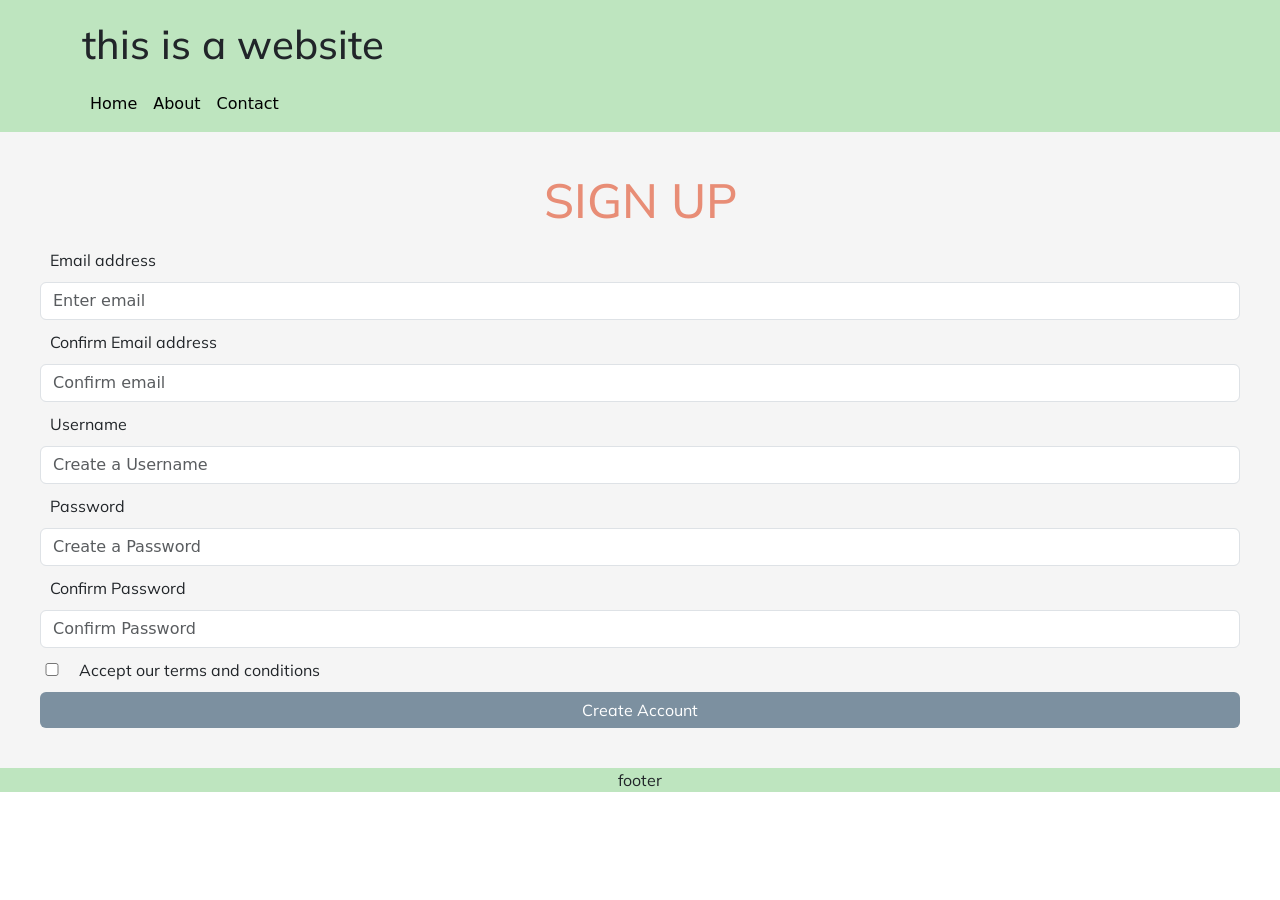
<file: final-project/index.html>
<!DOCTYPE HTML>
<html lang="en">
  <head>
    <meta charset="utf-8">
    <meta name="viewport" content="width=device-width, 
         initial-scale-1, shrink-to-fit=no">
    <title>final project
    </title>
    <link href="https://cdn.jsdelivr.net/npm/bootstrap@5.0.2/dist/css/bootstrap.min.css" rel="stylesheet" integrity="sha384-EVSTQN3/azprG1Anm3QDgpJLIm9Nao0Yz1ztcQTwFspd3yD65VohhpuuCOmLASjC" crossorigin="anonymous">
    <style>
      @import url('https://fonts.googleapis.com/css2?family=Mada&family=Maitree&family=Mulish:wght@900&display=swap');
    </style>
    <link href="https://cdnjs.cloudflare.com/ajax/libs/font-awesome/6.1.1/css/all.min.css" rel="stylesheet">
    <link rel="stylesheet" href="css/styles.css">
</head>

<body>
  <div class="top">
  <div class="container d-flex flex-column" > 
      <div class="row">
      <div class="col">    
      <h1 role="banner" aria-level="1" style="font-family: mulish;"> this is a website </h1>
  
  <nav class="navbar navbar-expand-lg navbar">
    <div class="container-fluid">
      <button class="navbar-toggler" type="button" data-bs-toggle="collapse" data-bs-target="#navbarSupportedContent" aria-label="Toggle navigation">
        <span class="navbar-toggler-icon">
          <i class="fa fa-bars" aria-hidden="true"></i>
        </span>
      </button>
      <div class="collapse navbar-collapse" id="navbarSupportedContent">
        <ul class="navbar-nav me-auto mb-2 mb-lg-0">
          <li class="nav-item">
            <a class="nav-link active" href="#">Home</a>
          </li>
          <li class="nav-item">
            <a class="nav-link" href="#">About</a>
          </li>
          <li class="nav-item">
              <a class="nav-link" href="#">Contact</a>
          </li>
            <ul class="dropdown-menu" aria-labelledby="navbarDropdown">
              <li><a class="dropdown-item" href="#">Action</a></li>
              <li><a class="dropdown-item" href="#">Another action</a></li>
              <li><a class="dropdown-item" href="#">Something else here</a></li>
            </ul>
          </li>
        </ul>
      </div>
    </div>
  </nav>

  </div>
  </div>
  </div>
  </div>

<!-- <div class="main-container"> 

<div class="top"> 
  <div class="icon">
    <div class="svg">
      <img src="https://img.icons8.com/external-outline-juicy-fish/60/000000/external-small-arrows-outline-outline-juicy-fish.png"/>
    </div>
  <h1>icon and font</h1>
  </div> 
</div> -->

<div class="row">
  <div class="col-sm-12 col-md-12 col-lg-12"> 
  <div class="form">
    <form action="/" method="post">
        <h2>SIGN UP</h2>

            <div class="form-group">
              <label for="exampleInputEmail">Email address</label>
              <input type="email" class="form-control" id="exampleInputEmail" aria-describedby="emailHelp" placeholder="Enter email">
            </div>
            <div class="form-group">
                <label for="exampleInputEmail1">Confirm Email address</label>
                <input type="email" class="form-control" id="exampleInputEmail1" aria-describedby="emailHelp" placeholder="Confirm email">
              </div>
            <div class="form-group">
                <label for="exampleInputUsername">Username</label>
                <input type="username" class="form-control" id="exampleInputUsername" placeholder="Create a Username">
            </div>
            <div class="form-group">
              <label for="exampleInputPassword">Password</label>
              <input type="password" class="form-control" id="exampleInputPassword" placeholder="Create a Password">
            </div>
            <div class="form-group">
                <label for="exampleInputPassword1">Confirm Password</label>
                <input type="password" class="form-control" id="exampleInputPassword1" placeholder="Confirm Password">
            </div>
            <div>
              <input type="checkbox" id="select" name="select" style="width: 2%">
              <label for="select"> Accept our terms and conditions</label>
            </div>

          <a href=interests.html class="create btn btn-primary" role="button" style="background-color: #7C90a0; border:none; font-family:mulish;"> Create Account </a>

    </form>
  </div>
  </div>
  </div>

<div class="row">
    <div class=" footer col-sm-12 cold-md-12 col-lg-12">
      <footer style="font-family: mulish;">footer</footer>
    </div>
</div>

</div>
<!-- Bootstrap JS Bundle with Popper -->
<script src="https://cdn.jsdelivr.net/npm/bootstrap@5.0.2/dist/js/bootstrap.bundle.min.js" integrity="sha384-MrcW6ZMFYlzcLA8Nl+NtUVF0sA7MsXsP1UyJoMp4YLEuNSfAP+JcXn/tWtIaxVXM" crossorigin="anonymous"></script>
</body>
</html>
</file>
<file: final-project/css/styles.css>
html {
    font-family: 'Mada', sans-serif;
    font-family: 'Maitree', serif;
    font-family: 'Mulish', sans-serif;
}

label{
    font-family: 'Mulish';
    padding: 10px;
}
/*

.icon {
    display: flex;
    margin: 20px;
}

.svg {
    margin: 10px 20px;
}
  

input {
    width: 100%;
    margin-bottom: 25px;
}

label {
    margin-bottom: 20px;
    width: 100%;
}


button {
    padding: 10px 20px;
    color: rgb(8, 0, 0);
    font-size: 18px;
    text-align: center;
    font-style: normal;
    border-radius: 5px;
    border: none;
    width: 100%;
    margin-top: 10px;
    background-image: linear-gradient(to right, rgb(94, 179, 126) 0%, rgb(247, 220, 145) 50%);
    background-size: 200%;
    background-position: 0% 0%;
    transition: background-position 0.8s ease
}

*/

.create {
    width: 100%;
}

/*
a {
    text-decoration: none;
    color: black;
    padding: 10px 100px 10px 100px;
}
*/

.footer {
    background-color: #bee5bf;
    text-align: center;
}

.top {
    background-color:#bee5bf;
}

.container-fluid {
    padding-left: 0px;
}

h1 {
    margin-top: 20px;
}

.nav-bar {
    padding-left: 0px;
}

.nav-link {
    color:black;
}

.form {
    background: #f5f5f5;
    height: 100%;
    padding: 40px;
}

h2 {
    text-align: center; 
    font-family: mulish; 
    color: #E88D76; 
    font-size: 3em;
}
</file>
